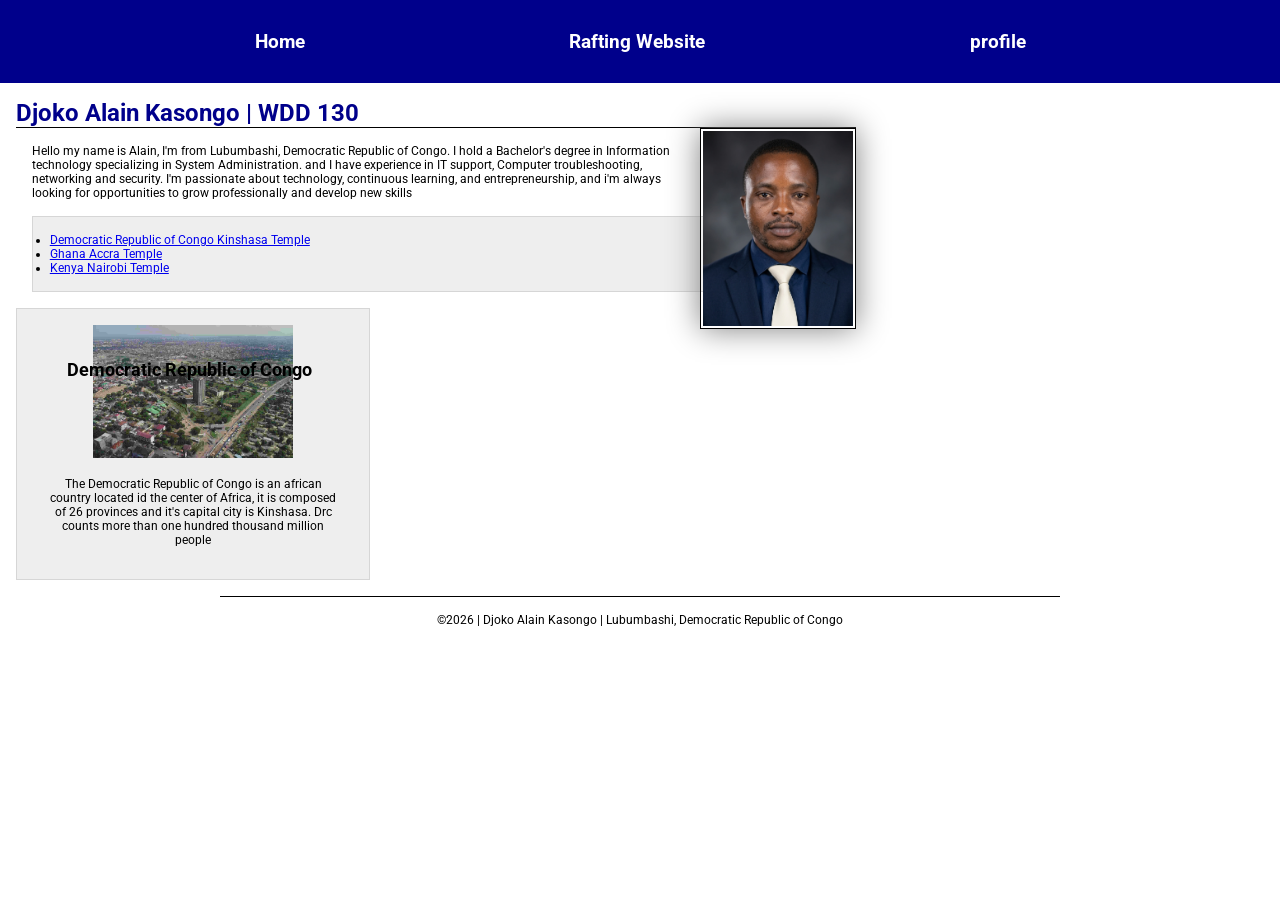
<file: index.html>
<!--last updated on october 2026-->
<!DOCTYPE html>
<html lang="en">

<head>
    <meta charset="UTF-8">
    <meta name="viewport" content="width=device-width, initial-scale=1.0">
    <title>Djoko Alain Kasongo | WDD 130</title>
    <meta name="description" content="Djoko Alain Kasongo | WDD 130 course home page purpose create my first web page. it also serve to practice what I learn from this class ">
    <meta name="author" content="Djoko Alain Kasongo">
    <link rel=" stylesheet" href="styles/styles.css">
    <link rel="preconnect" href="https://fonts.googleapis.com">
    <link rel="preconnect" href="https://fonts.gstatic.com" crossorigin>
    <link href="https://fonts.googleapis.com/css2?family=Roboto&display=swap" rel="stylesheet">
</head>

<body>
    <header>
        <nav>
            <a href="#">Home</a>
            <a href="wwr/">Rafting Website</a>
            <a href="linkedin.com">profile</a>
        </nav>
    </header>
    <main>
        <h1>Djoko Alain Kasongo | WDD 130</h1>
        <img src="images/profile.jpg" alt="Hello My favorite name is Alain" width="200">
        <p>Hello my name is Alain, I'm from Lubumbashi, Democratic Republic of Congo.
            I hold a Bachelor's degree in Information technology specializing in System Administration.
            and I have experience in IT support, Computer troubleshooting, networking and security.
            I'm passionate about technology, continuous learning, and entrepreneurship,
            and i'm always looking for opportunities to grow professionally and develop new skills
        </p>

        <ul class="box indent">
            <li><a href="https://uploads.deseret.com/migration/files/bsp/49/24/35e2f45e4c2090439c7cda94673e/congo1.jpeg" target="_parent">Democratic Republic of Congo
                    Kinshasa Temple</a></li>
            <li><a href="https://i.pinimg.com/originals/5d/cc/19/5dcc19f67075ca7e477b5b2669d6c3fa.jpg" target="_blank">Ghana Accra Temple</a></li>
            <li><a href="https://churchofjesuschristtemples.org/assets/img/temples/nairobi-kenya-temple/nairobi-kenya-temple-20358-main.jpg" target="_blank"> Kenya Nairobi Temple</a></li>
        </ul>
    </main class="grid">
    <aside class="box" class="grid">
        <h2>Democratic Republic of Congo</h2>
        <img src="week02/images/drc-capital.jpg" alt="kinshasa capital city of the democratic republic of congo">
        <p>The Democratic Republic of Congo is an african country located id the center of Africa, it is composed of 26 provinces and it's capital city is Kinshasa. Drc counts more than one hundred thousand million people</p>

    </aside>
    <footer>
        <p>©2026 | Djoko Alain Kasongo | Lubumbashi, Democratic Republic of Congo </p>
    </footer>
</body>

</html>
</file>
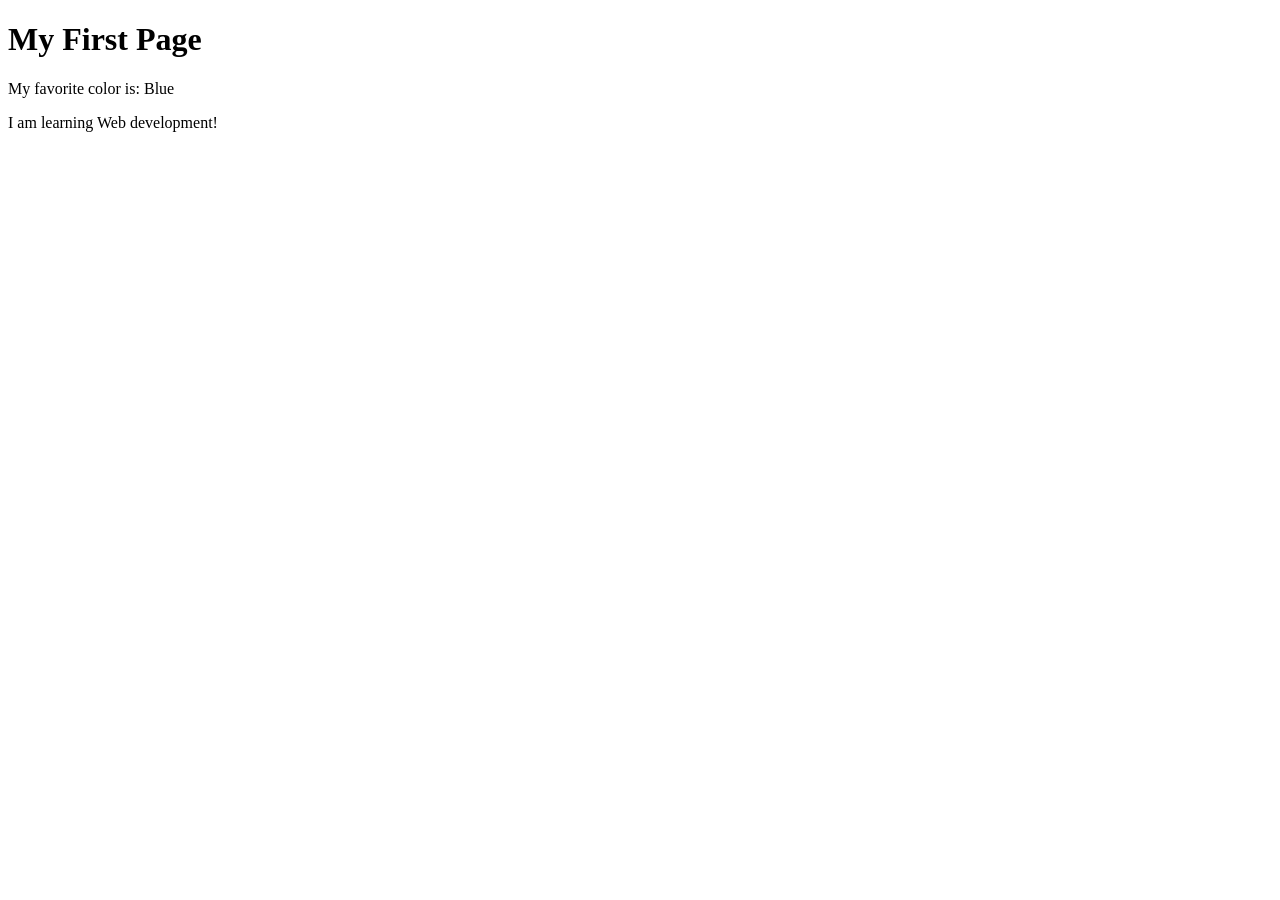
<file: week01/first-page.html>
<!DOCTYPE html>
<html lang="en">

<head>
    <meta charset="UTF-8">
    <meta name="viewport" content="width=device-width, initial-scale=1.0">
    <title>My First Page</title>
</head>

<body>
    <h1>My First Page</h1>
    <p>My favorite color is: Blue </p>
    <p1>I am learning Web development!</p1>
</body>

</html>
</file>
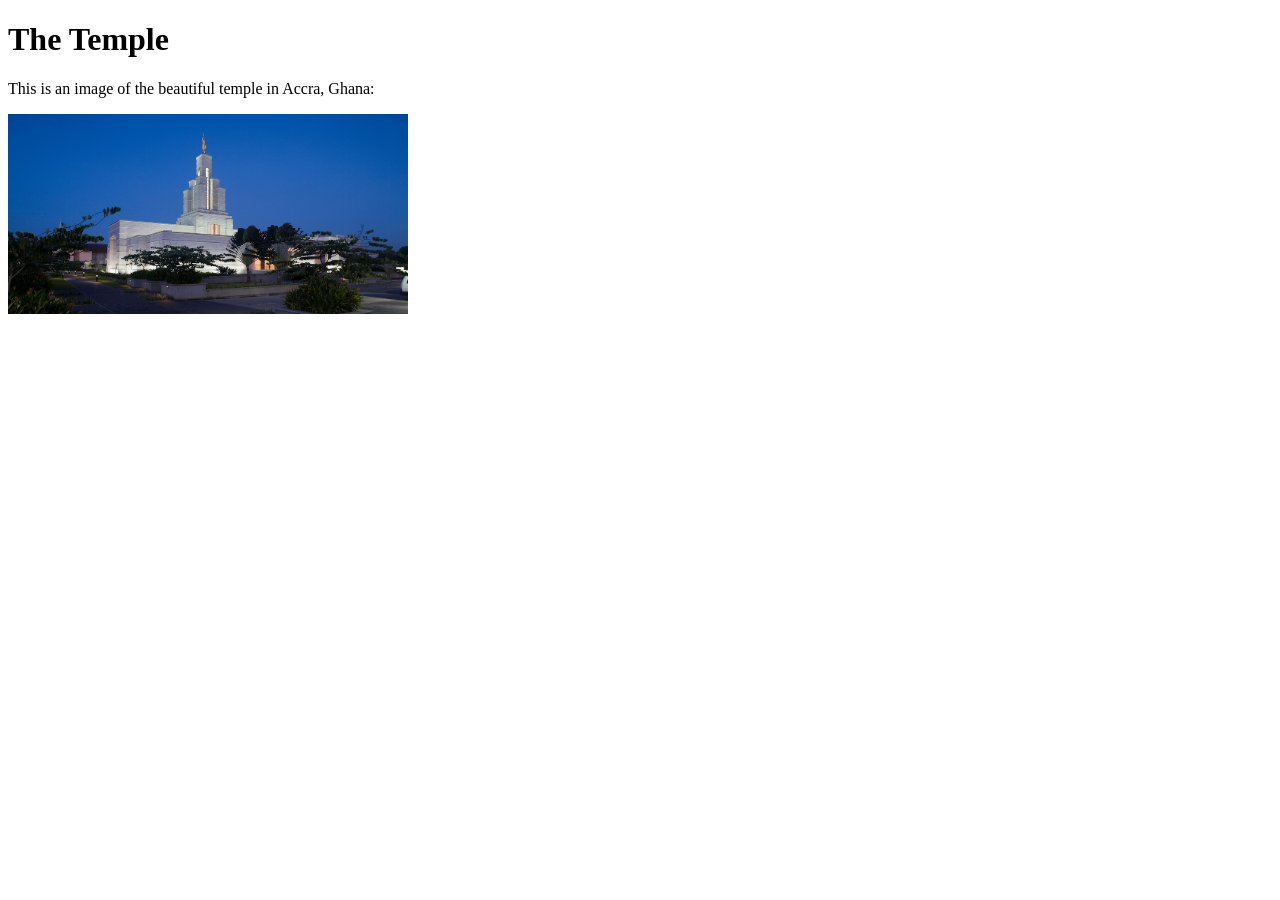
<file: week01/images.html>
<!DOCTYPE html>
<html lang="en">

<head>
    <meta charset="UTF-8">
    <meta name="viewport" content="width=device-width, initial-scale=1.0">
    <title>Temple Image</title>
</head>

<body>
    <h1>The Temple</h1>
    <p>This is an image of the beautiful temple in Accra, Ghana:</p>
    <img src="images/temple-small.jpg.jpg" width="400" height="200" alt="The Accra Ghana Temple">

</body>

</html>
</file>
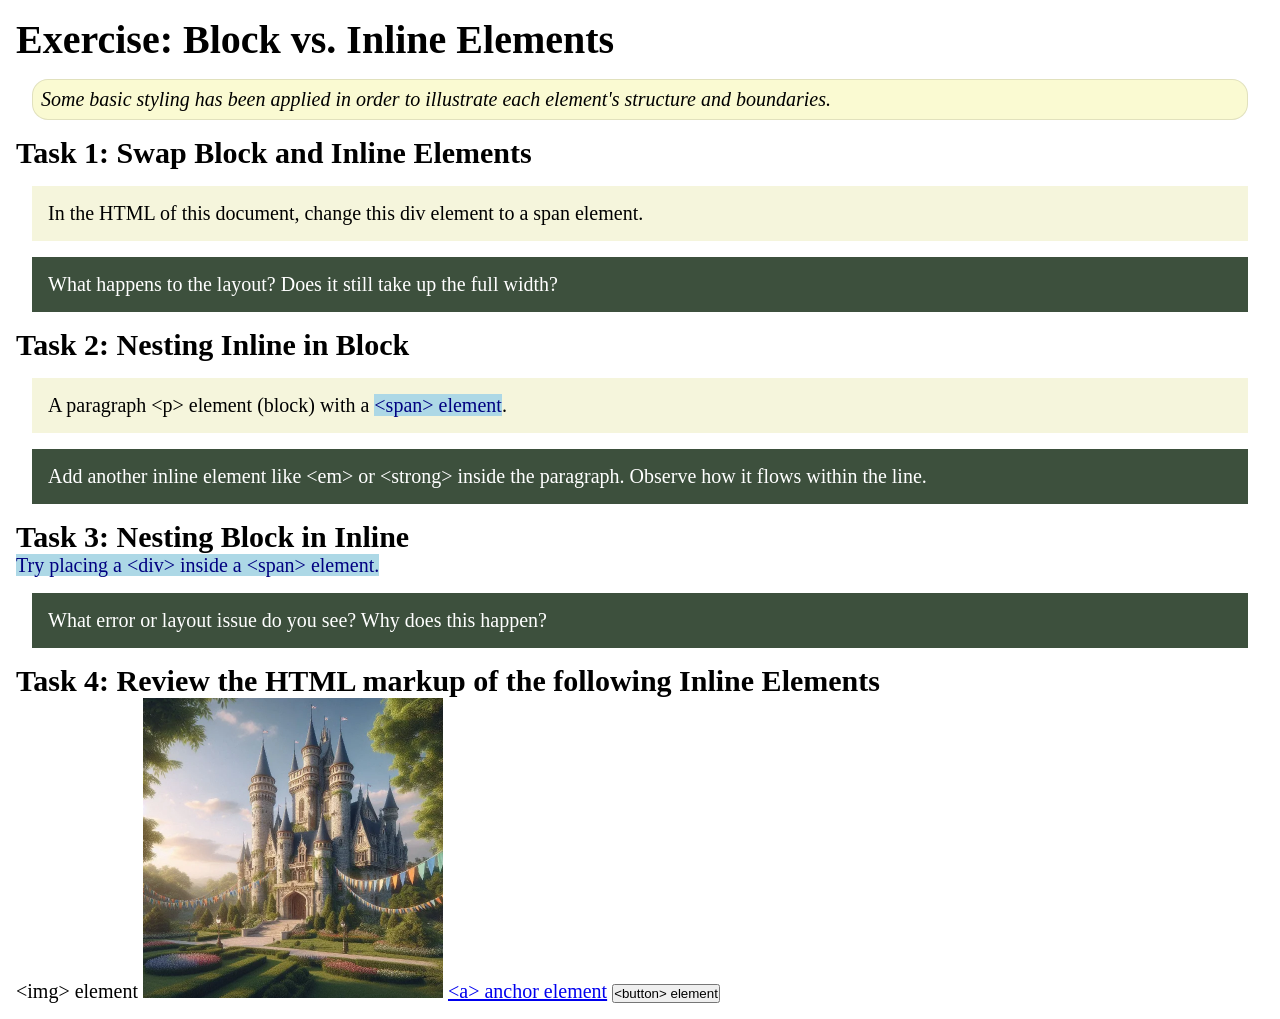
<file: week02/block-vs-inline.html>
<!DOCTYPE html>
<html lang="en">

<head>
    <meta charset="UTF-8">
    <meta name="viewport" content="width=device-width, initial-scale=1.0">
    <title>Exercise: Block vs. Inline Elements</title>
    <link rel="stylesheet" href="styles/block-vs-inline.css">
</head>

<body>
    <main>
        <h1>Exercise: Block vs. Inline Elements</h1>
        <p class="note">Some basic styling has been applied in order to illustrate each element's structure and boundaries.</p>

        <h2>Task 1: Swap Block and Inline Elements</h2>
        <div>In the HTML of this document, change this div element to a span element.</div>

        <p class="question">What happens to the layout? Does it still take up the full width?</p>

        <h2>Task 2: Nesting Inline in Block</h2>
        <p>A paragraph &lt;p&gt; element (block) with a <span>&lt;span&gt; element</span>.</p>
        <p class="question">Add another inline element like &lt;em&gt; or &lt;strong&gt; inside the paragraph. Observe how it flows within the line.</p>

        <h2>Task 3: Nesting Block in Inline</h2>
        <span>Try placing a &lt;div&gt; inside a &lt;span&gt; element.</span>
        <p class="question">What error or layout issue do you see? Why does this happen?</p>

        <h2>Task 4: Review the HTML markup of the following Inline Elements</h2>
        &lt;img&gt; element
        <img src="images/castle.webp" alt="placeholder image (images are inline)" width="300" height="300">
        <a href="https://churchofjesuschrist.org">&lt;a&gt; anchor element</a>
        <button type="button">&lt;button&gt; element</button>
    </main>
</body>

</html>
</file>
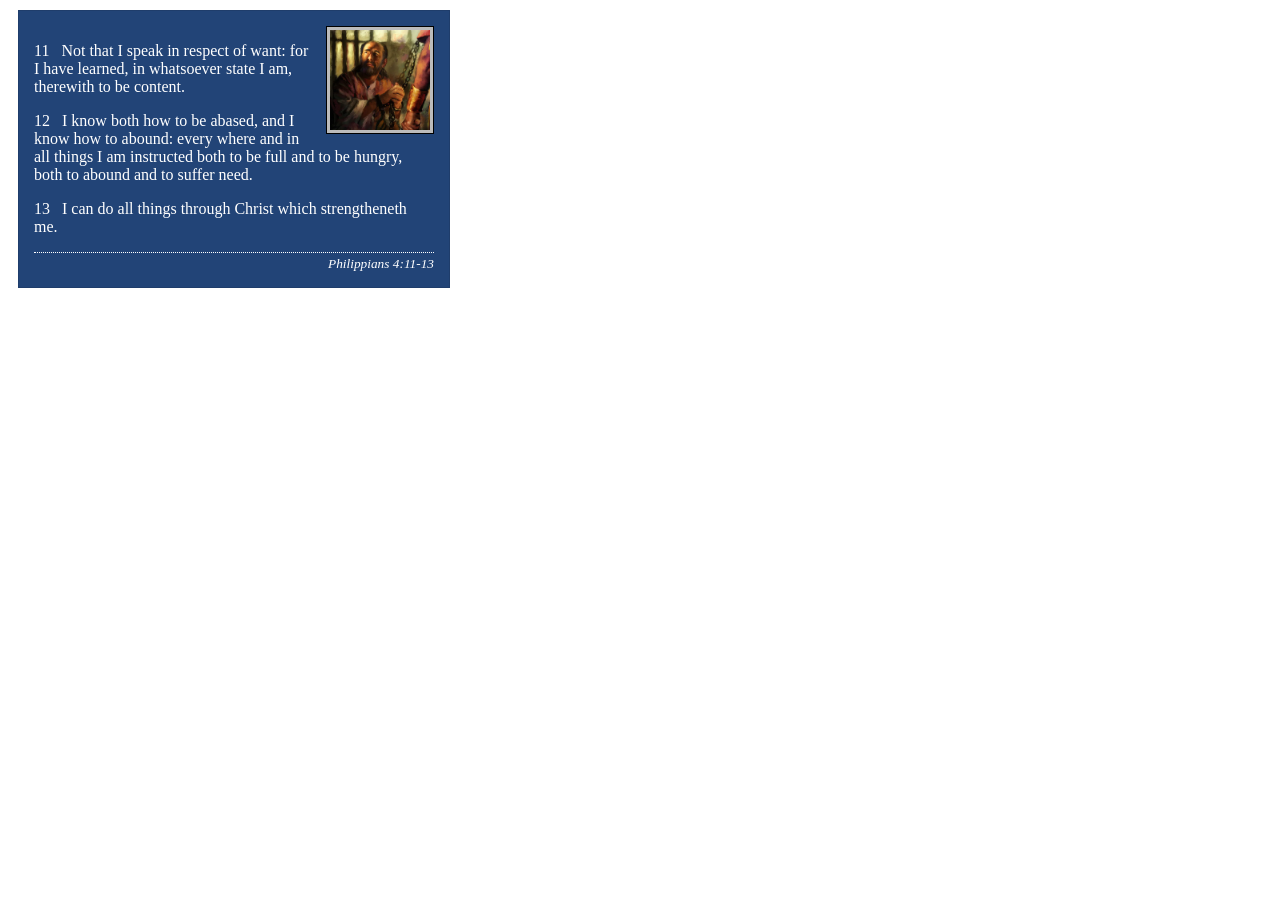
<file: week02/box-model-solution.html>
<!DOCTYPE html>
<html lang="en">

<head>
    <meta charset="UTF-8">
    <meta name="viewport" content="width=device-width, initial-scale=1.0">
    <title>Box Model Activity</title>
    <link rel="stylesheet" href="styles/box-model-solution.css">
</head>

<body>
    <main>
        <div class="callout">
            <img src="images/apostle-paul-imprisoned.webp" alt="Paul the Apostle - Imprisoned in Rome" width="200" height="200">
            <blockquote>
                <p>11 &nbsp; Not that I speak in respect of want: for I have learned, in whatsoever state I am, therewith to be content.</p>
                <p>12 &nbsp; I know both how to be abased, and I know how to abound: every where and in all things I am instructed both to be full and to be hungry, both to abound and to suffer need.</p>
                <p>13 &nbsp; I can do all things through Christ which strengtheneth me.</p>
            </blockquote>
            <cite>Philippians 4:11-13</cite>
        </div>
    </main>
</body>

</html>
</file>
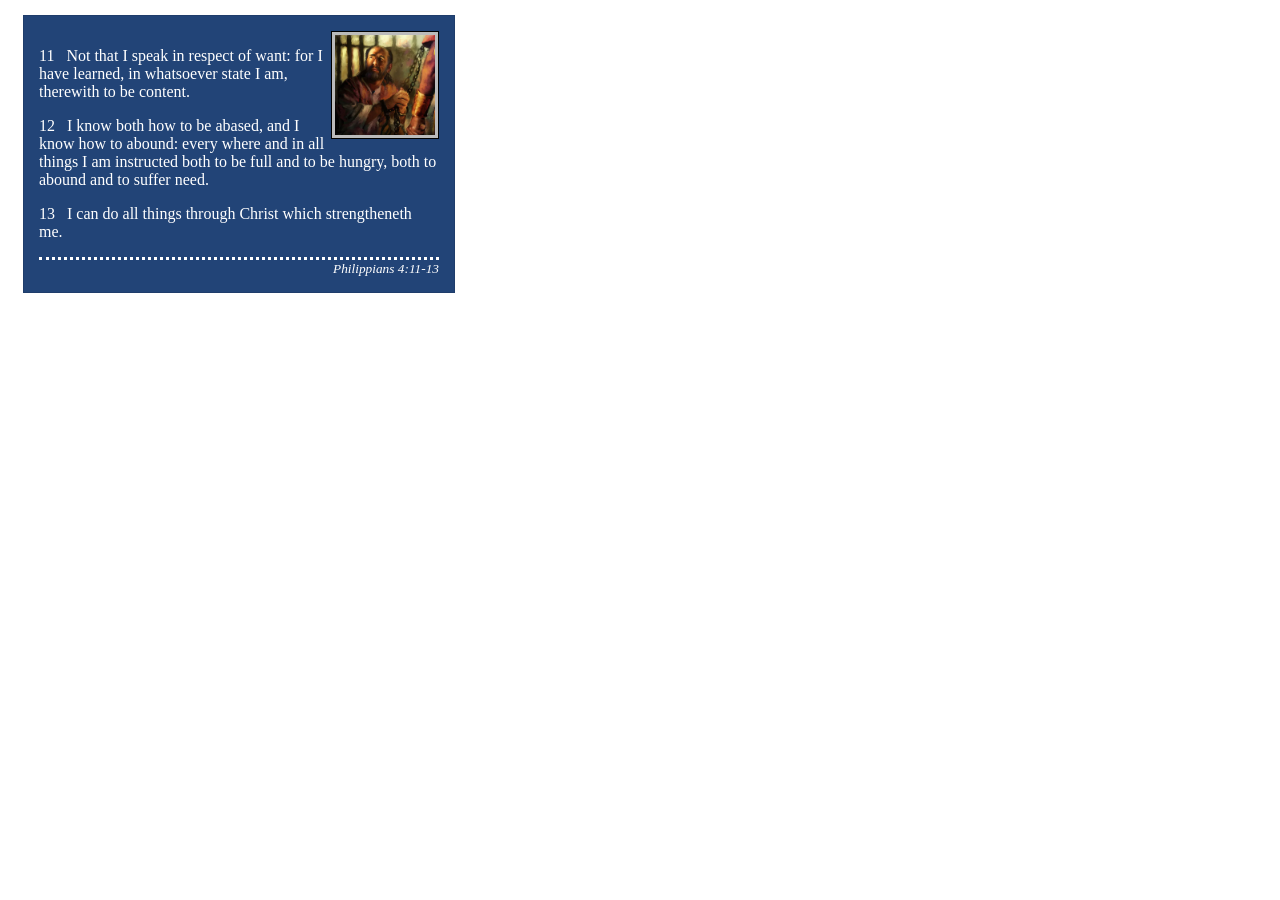
<file: week02/box-model.html>
<!DOCTYPE html>
<html lang="en">

<head>
    <meta charset="UTF-8">
    <meta name="viewport" content="width=device-width, initial-scale=1.0">
    <title>Box Model Activity</title>
    <link rel="stylesheet" href="styles/box-model.css">
</head>

<body>
    <main>
        <div class="callout">
            <img src="images/apostle-paul-imprisoned.webp" alt="Paul the Apostle - Imprisoned in Rome" width="200" height="200">
            <blockquote>
                <p>11 &nbsp; Not that I speak in respect of want: for I have learned, in whatsoever state I am, therewith to be content.</p>
                <p>12 &nbsp; I know both how to be abased, and I know how to abound: every where and in all things I am instructed both to be full and to be hungry, both to abound and to suffer need.</p>
                <p>13 &nbsp; I can do all things through Christ which strengtheneth me.</p>
            </blockquote>
            <cite>Philippians 4:11-13</cite>
        </div>
    </main>
</body>

</html>
</file>
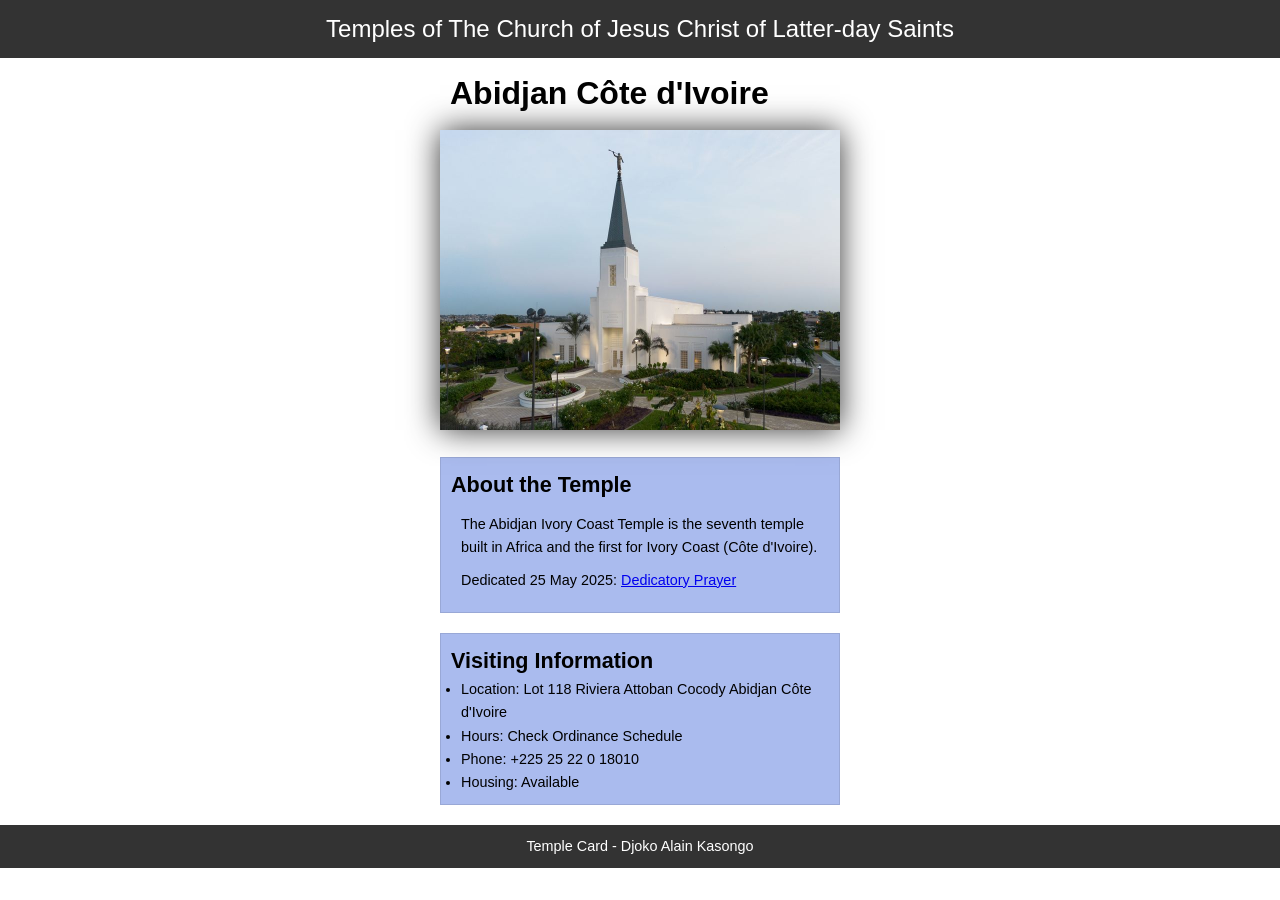
<file: week02/temple.html>
<!DOCTYPE html>
<html lang="en">

<head>
    <meta charset="UTF-8">
    <meta name="viewport" content="width=device-width, initial-scale=1.0">
    <title>Temple Card - Abidjan Côte d'Ivoire</title>
    <link rel="stylesheet" href="styles/temples.css">
</head>

<body>
    <header>
        <p>Temples of The Church of Jesus Christ of Latter-day Saints</p>
    </header>
    <main>
        <h1>Abidjan Côte d'Ivoire</h1>
        <picture>
            <img src="images/abidjan-ivory-coast.jpeg" alt="Abidjan Côte d'Ivoire Temple">
        </picture>
        <section>
            <h2>About the Temple</h2>
            <p>The Abidjan Ivory Coast Temple is the seventh temple built in Africa and the first for Ivory Coast (Côte d'Ivoire).</p>
            <p>Dedicated 25 May 2025: <a href="https://www.churchofjesuschrist.org/temples/dedicatory-prayer/abidjan-ivory-coast-temple/2025-05-25?lang=eng" target="_blank" rel="noopener noreferrer">Dedicatory Prayer</a></p>
        </section>
        <section>
            <h2>Visiting Information</h2>
            <ul>
                <li>Location: Lot 118 Riviera Attoban Cocody Abidjan Côte d'Ivoire</li>
                <li>Hours: Check Ordinance Schedule</li>
                <li>Phone: +225 25 22 0 18010</li>
                <li>Housing: Available</li>
            </ul>
        </section>
    </main>
    <footer>
        <p>Temple Card - Djoko Alain Kasongo</p>
    </footer>
</body>

</html>
</file>
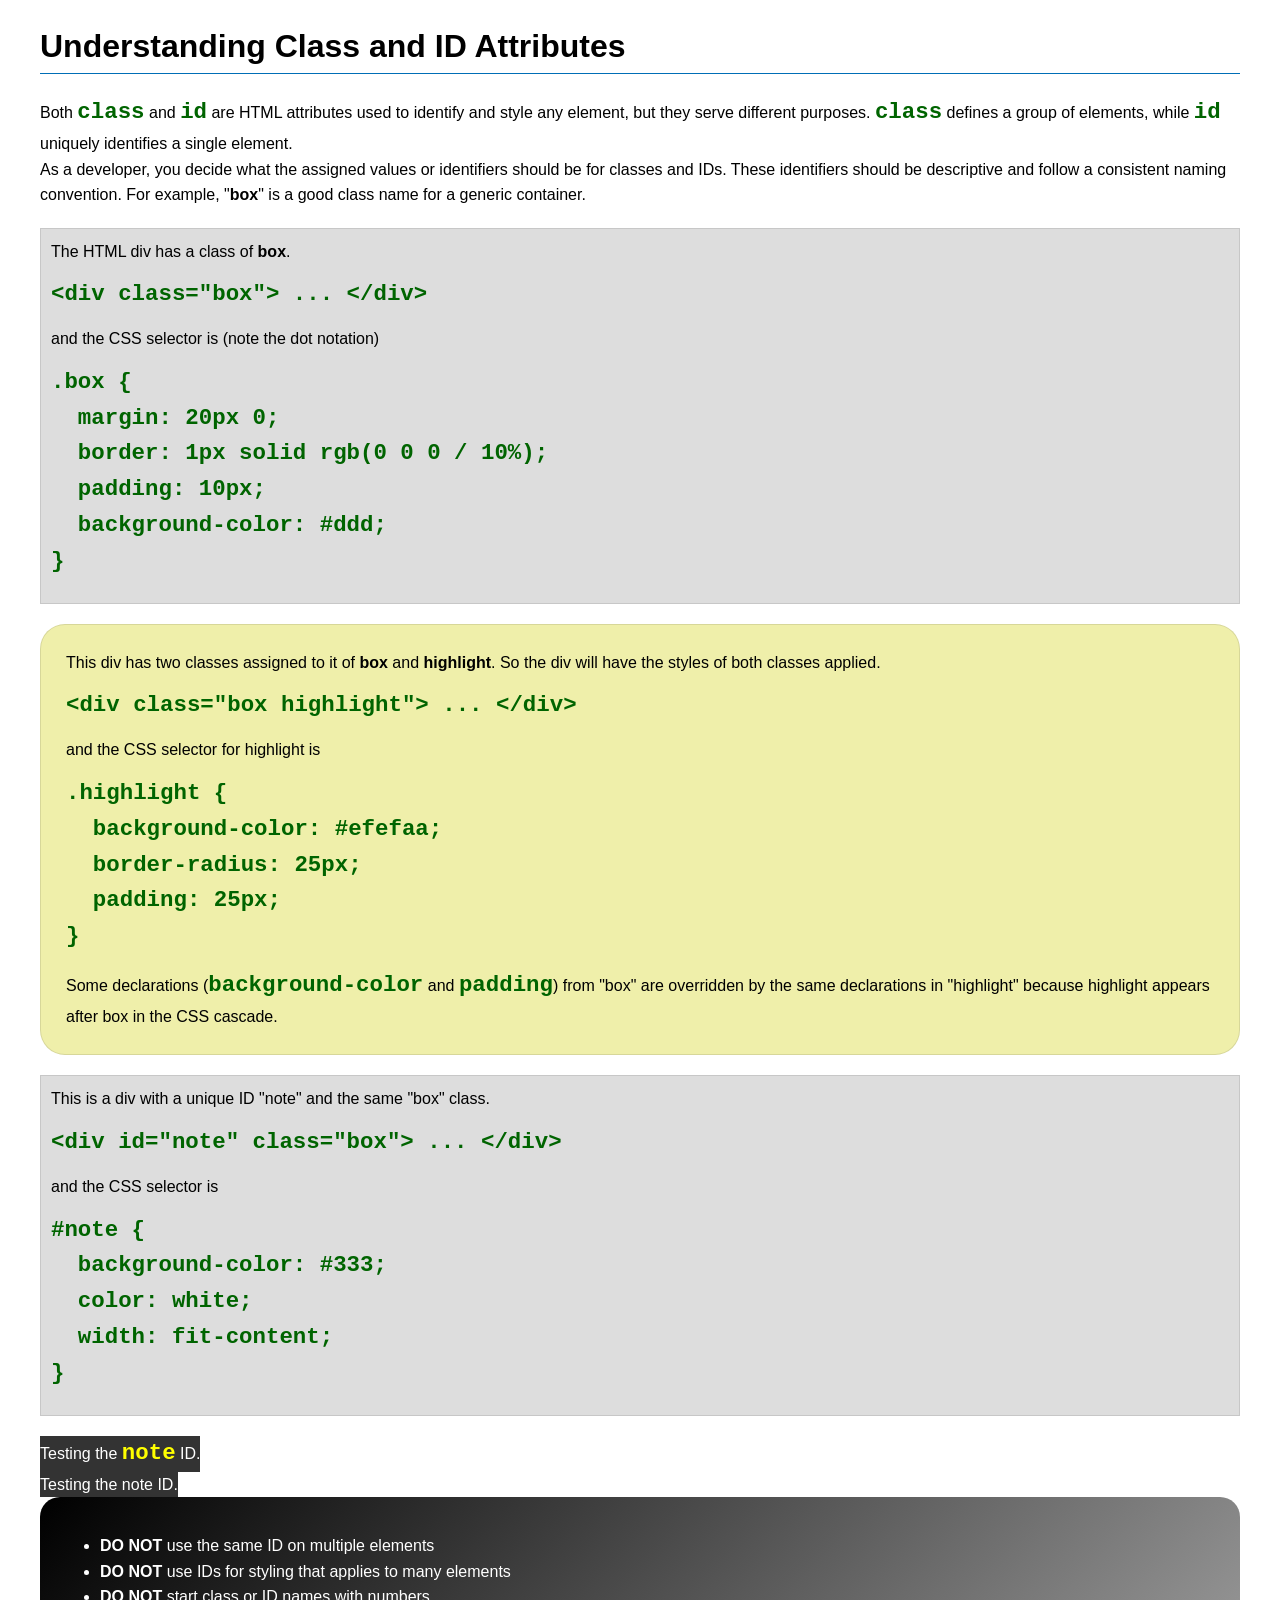
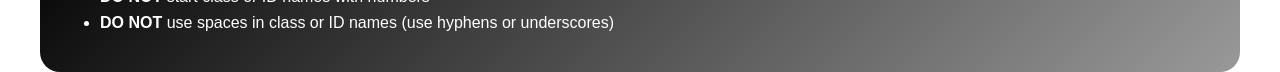
<file: week03/class-and-id.html>
<!DOCTYPE html>
<html lang="en">

<head>
    <meta charset="UTF-8">
    <meta name="viewport" content="width=device-width, initial-scale=1.0">
    <title>Class vs ID Attributes</title>
    <link rel="stylesheet" href="styles/class-and-id.css">
</head>

<body>
    <h1>Understanding Class and ID Attributes</h1>
    <p>Both <code>class</code> and <code>id</code> are HTML attributes used to identify and style any element, but they serve different purposes. <code>class</code> defines a group of elements, while <code>id</code> uniquely identifies a single element.</p>
    <p>As a developer, you decide what the assigned values or identifiers should be for classes and IDs. These identifiers should be descriptive and follow a consistent naming convention. For example, "<strong>box</strong>" is a good class name for a generic container.</p>
    <div class="box">
        <p>The HTML div has a class of <strong>box</strong>.</p>
        <pre><code class="html">&lt;div class="box"&gt; ... &lt;/div&gt;</code></pre>
        and the CSS selector is (note the dot notation)
        <pre><code class="css">.box {
  margin: 20px 0;
  border: 1px solid rgb(0 0 0 / 10%);
  padding: 10px;
  background-color: #ddd; 
}</code></pre>
    </div>

    <div class="box highlight">
        <p>This div has two classes assigned to it of <strong>box</strong> and <strong>highlight</strong>. So the div will have the styles of both classes applied.</p>
        <pre><code class="html">&lt;div class="box highlight"&gt; ... &lt;/div&gt;</code></pre>
        and the CSS selector for highlight is
        <pre><code class="css">.highlight {
  background-color: #efefaa;
  border-radius: 25px;
  padding: 25px;
}</code></pre>
        <p>Some declarations (<code>background-color</code> and <code>padding</code>) from "box" are overridden by the same declarations in "highlight" because highlight appears after box in the CSS cascade.</p>
    </div>

    <div class="box">
        <p>This is a div with a unique ID "note" and the same "box" class.</p>
        <pre><code class="html">&lt;div id="note" class="box"&gt; ... &lt;/div&gt;</code></pre>
        and the CSS selector is
        <pre><code class="css">#note {
  background-color: #333;
  color: white;
  width: fit-content;
}</code></pre>
    </div>

    <div id="note">
        <p>Testing the <code>note</code> ID.</p>
    </div>
    <div id="note">
        <p>Testing the note ID.</p>
    </div>
    <section id="best-practice">
        <ul>
            <li><strong>DO NOT</strong> use the same ID on multiple elements</li>
            <li><strong>DO NOT</strong> use IDs for styling that applies to many elements</li>
            <li><strong>DO NOT</strong> start class or ID names with numbers</li>
            <li><strong>DO NOT</strong> use spaces in class or ID names (use hyphens or underscores)</li>
        </ul>
    </section>

</body>

</html>
</file>
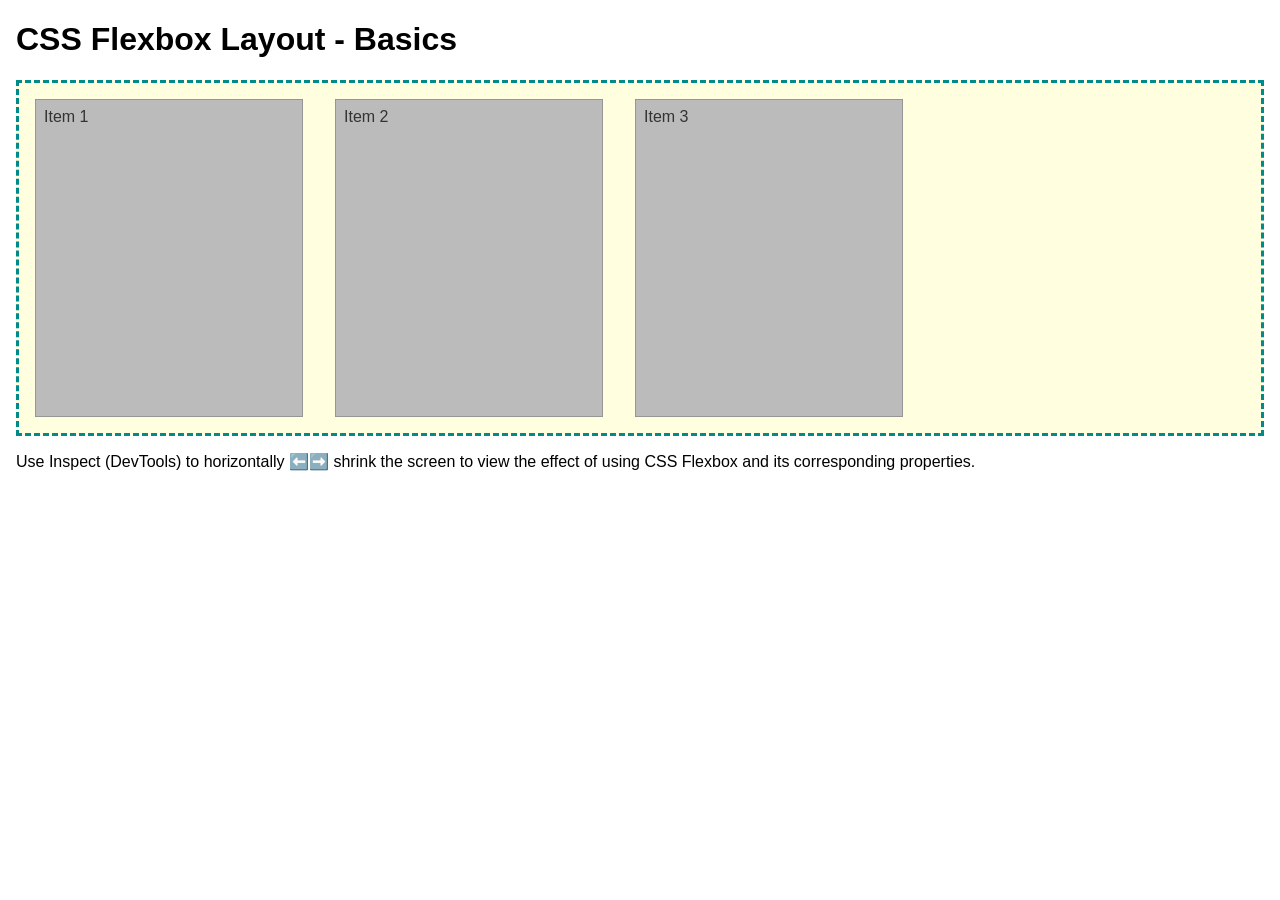
<file: week04/flexbox-layout.html>
<!DOCTYPE html>
<html lang="en">

<head>
    <meta charset="UTF-8">
    <meta name="viewport" content="width=device-width, initial-scale=1.0">
    <title>CSS Flexbox Layout - Basics</title>
    <link rel="stylesheet" href="styles/flexbox.css">
</head>

<body>
    <main>
        <h1>CSS Flexbox Layout - Basics</h1>
        <div class="flex-container">
            <div class="flex-item item1">Item 1</div>
            <div class="flex-item item2">Item 2</div>
            <div class="flex-item item3">Item 3</div>
        </div>
        <p>Use Inspect (DevTools) to horizontally ⬅️➡️ shrink the screen to view the effect of using CSS Flexbox and its corresponding properties.</p>
    </main>
</body>

</html>
</file>
<file: styles/styles.css>
* {
    padding: 0;
    margin: 0;
}

:root {
    --heading-background-color: darkblue;
    --heading-text-color: white;
    --heading-font: 'Roboto', Arial, sans-serif;
    --text-align: center;
}

body {
    font-family: var(--heading-font);
    font-size: 12px;
}

main {
    max-width: 840px;
    margin: 1rem;
    grid-column: 2/3;
}

nav {
    display: flex;
    justify-content: space-evenly;
    align-items: center;
    background-color: var(--heading-background-color);
    padding: 10px;
}

nav a {
    padding: 0.5rem;
    font-size: 1.2rem;
    text-decoration: none;
    font-weight: 700;
    color: var(--heading-text-color);
    display: block;
    padding: 20px;
}

h1 {
    border-bottom: 1px solid #000;
    color: darkblue;
}

main img {
    width: 150px;
    height: auto;
    border: 1px solid black;
    padding: 2px;
    box-shadow: 0 0 30px gray;
    float: right;
    margin: 0 0 1rem 1rem
}

p {
    padding: 0;
    margin: 1rem;
}

aside {
    width: 20rem;
    margin: 1rem;
    border: 1px solid rgb(0 0 0 /0.2);
    padding: 1rem;
    background-color: #eee;
    color: #333;
    text-align: var(--text-align);
    grid-column: 1/2;
    position: relative;
}

aside img {
    width: 200px;
    height: auto;
}

aside h2 {
    position: absolute;
    top: 50px;
    left: 50px
}

footer {

    margin-top: 15px;
    border-top: 1px solid #000;
    text-align: var(--text-align);
}

/* Class Selector*/

.box {
    margin: 1rem;
    border: 1px solid rgba(0, 0, 0, .1);
    padding: 1rem;
    background-color: #eee;
    color: #000;
}

.indent {
    padding-left: 2%;
}

footer,
.grid,
head {
    max-width: 840px;
    margin: 0 auto;
}

.grid {
    display: grid;
    align-items: center;
}
</file>
<file: week02/styles/block-vs-inline.css>
* {
    margin: 0;
    padding: 0;
}

body {
    font-size: 20px;
    margin: 1rem;
}

p,
div {
    background-color: beige;
    margin: 1rem;
    padding: 1rem;
}

span {
    color: navy;
    background-color: lightblue;
}

code {
    margin: 0;
    padding: 0;
    color: green;
    font-size: 1.2rem;
}

.note {
    font-style: italic;
    background-color: lightgoldenrodyellow;
    border-radius: 1rem;
    border: 1px solid rgb(0 0 0 / 10%);
    margin: 1rem;
    padding: .5rem;
}

.question {
    background-color: #3d503d;
    color: #fff;
}
</file>
<file: week02/styles/box-model-solution.css>
.callout {
    max-width: 400px;
    margin: 10px;
    border: 1px solid rgb(0 0 0 / 10%);
    padding: 15px;
    background-color: #247;
    color: #fff;
}

.callout img {
    float: right;
    margin: 0 0 10px 15px;
    border: 1px solid #000;
    padding: 3px;
    background-color: #bbb;
    width: 100px;
    height: auto;
}

blockquote {
    margin: 0;
}

cite {
    display: block;
    border-top: 1px dotted #fff;
    padding-top: 3px;
    text-align: right;
    font-size: smaller;
}
</file>
<file: week02/styles/box-model.css>
.callout {
    /* write declarations here */
    background-color: #247;
    padding: 15px;
    border: 1px solid rgb(0 0 0 / 0.1);
    max-width: 400px;
    margin: 15px;
    color: #fff;

}

.callout img {
    /* write declarations here */
    float: right;
    margin-top: 0 0 10px 15px;
    border: 1px solid #000;
    padding: 3px;
    background-color: #bbb;
    width: 100px;
    height: 100px;

}

blockquote {
    /* write declarations here */
    margin: 0;
}

cite {
    /* write declarations here */
    display: block;
    border-top: dotted #fff;
    padding-top: 1px;
    text-align: right;
    font-size: smaller;
}
</file>
<file: week02/styles/temples.css>
* {
    margin: 0;
    padding: 0;
}

body {
    font-family: arial, sans-serif;
    line-height: 1.6;
}

header,
footer {
    background-color: #333;
    color: #fff;
    padding: 10px 0;
    text-align: center;
    font-size: 1.5rem;

}

main {
    width: 400px;
    margin: 0 auto;
}

h1 {
    margin: 10px;
    text-align: 0 auto;
}

img {
    width: 100%;
    height: auto;
    box-shadow: 0 0 30px #333;
}

section {
    margin: 20px 0;
    border: 1px solid rgb(0 0 0/ 10%);
    padding: 10px;
    background-color: #abe;
    font-size: .9rem;
}

section p {
    margin: 10px;

}

ul {
    margin-left: 10px;
}

footer {
    font-size: .9rem;
}
</file>
<file: week03/styles/class-and-id.css>
body {
    font-family: Arial, sans-serif;
    line-height: 1.6;
    margin: 0;
    padding: 0 40px;
}

h1 {
    border-bottom: 1px solid rgb(0 110 182);
    padding-bottom: 0;
}

p {
    margin: 0;
}

code {
    color: darkgreen;
    font-weight: 700;
    font-size: 1.4rem;
}

/* Class examples - can be reused */
.box {
    margin: 20px 0;
    border: 1px solid rgb(0 0 0 / 10%);
    padding: 10px;
    background-color: #ddd;
    /* this is shorthand for #dddddd */
}

.highlight {
    background-color: #efefaa;
    border-radius: 25px;
    padding: 25px;
}

/* ID examples - should be unique */

#note {
    background-color: #333;
    color: white;
    width: fit-content;
}

#note code {
    color: yellow;
}

#best-practice {
    background: linear-gradient(135deg, #000 0%, #999 100%);
    color: white;
    border-radius: 20px;
    padding: 20px;
}
</file>
<file: week04/styles/flexbox.css>
body {
    font-family: Helvetica, Arial, sans-serif;
    margin: 1rem;
}

.flex-container {
    border: 3px dashed darkcyan;
    background-color: lightyellow;
    display: flex;
    flex-wrap: wrap;
}

.flex-item {
    width: 250px;
    margin: 1rem;
    border: 1px solid rgb(0 0 0 / 20%);
    padding: 0.5rem;
    background-color: #bbb;
    color: #333;
}

.item1 {
    min-height: 100px;
}

.item2 {
    min-height: 200px;
}

.item3 {
    min-height: 300px;
}
</file>
